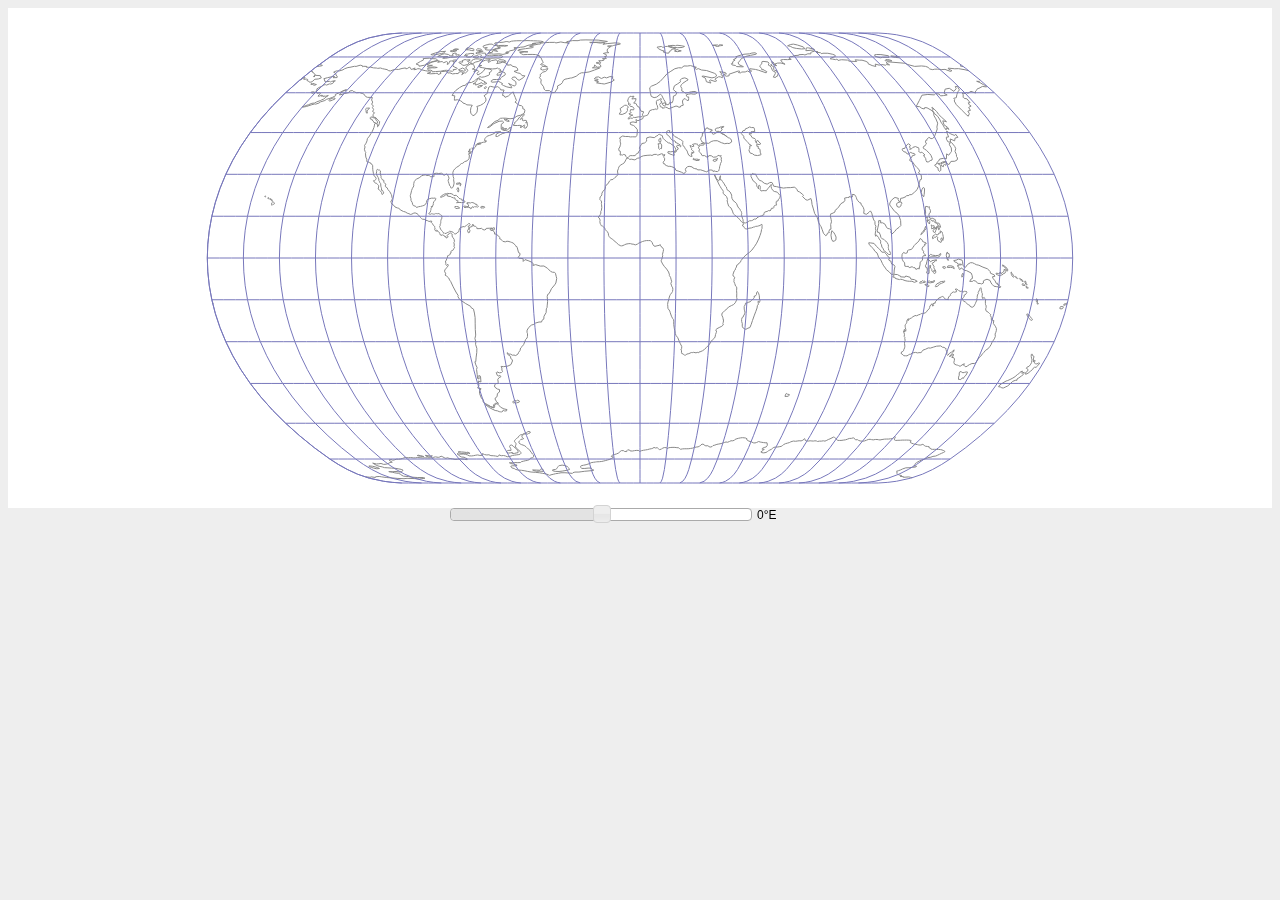
<file: CentralMeridianSlider/index.html>
<!DOCTYPE html>
<html>
	<head>
		<meta http-equiv="Content-Type" content="text/html; charset=utf-8">
		<title>MapCanvas Demo</title>
		<script src="../CanvasMap/jquery/jquery-1.11.1.min.js"></script>
		<script src="../CanvasMap/jquery/jquery-ui-1.10.2.custom.min.js"></script>
		<script src="../CanvasMap/jquery/jquery.ui.touch-punch.min.js"></script>
		<script type="text/javascript" src="../CanvasMap/CanvasMap.js"></script>
		<script type="text/javascript" src="UI.js"></script>
		<link rel="stylesheet" href="../CanvasMap/jquery/css/smoothness/jquery-ui-1.10.2.custom.min.css">
		<link rel="stylesheet" type="text/css" href="static.css">
	</head>

	<body>
		<div id="container">
			<div id="map" class="map">
				<canvas id="mapCanvas" class="mapCanvas"></canvas>
			</div>
			<div id="meridianContainer">
				<div id="meridianSlider"></div>
				<div id="meridianText"></div>
			</div>
		</div>
	</body>
</html>
</file>
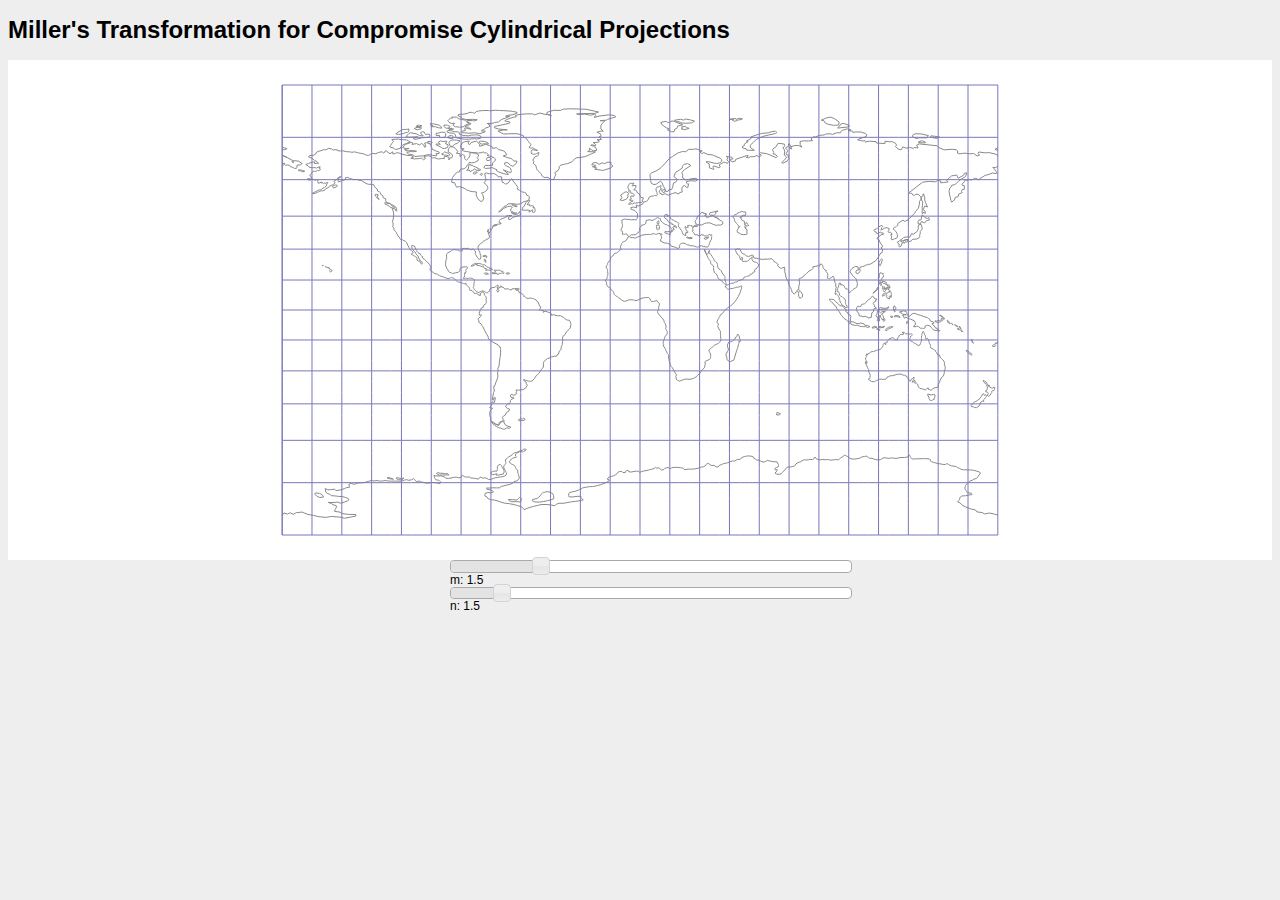
<file: Miller Transformation/index.html>
<!DOCTYPE html>
<html>
	<head>
		<meta http-equiv="Content-Type" content="text/html; charset=utf-8">
		<title>MapCanvas Demo</title>
		<script src="../CanvasMap/jquery/jquery-1.11.1.min.js"></script>
		<script src="../CanvasMap/jquery/jquery-ui-1.10.2.custom.min.js"></script>
		<script src="../CanvasMap/jquery/jquery.ui.touch-punch.min.js"></script>
		<script type="text/javascript" src="../CanvasMap/CanvasMap.js"></script>
		<script type="text/javascript" src="UI.js"></script>
		<link rel="stylesheet" href="../CanvasMap/jquery/css/smoothness/jquery-ui-1.10.2.custom.min.css">
		<link rel="stylesheet" type="text/css" href="static.css">
	</head>

	<body>
		<h1 id="title">Miller's Transformation for Compromise Cylindrical Projections</h1>

		<div id="container">
			<div id="map" class="map">
				<canvas id="mapCanvas" class="mapCanvas"></canvas>
			</div>
			<div id="meridianContainer">
				<div id="mSlider"></div>
				<div id="mText"></div>
				<div id="nSlider"></div>
				<div id="nText"></div>
				<div id="aspectText"></div>
			</div>
		</div>
	</body>
</html>
</file>
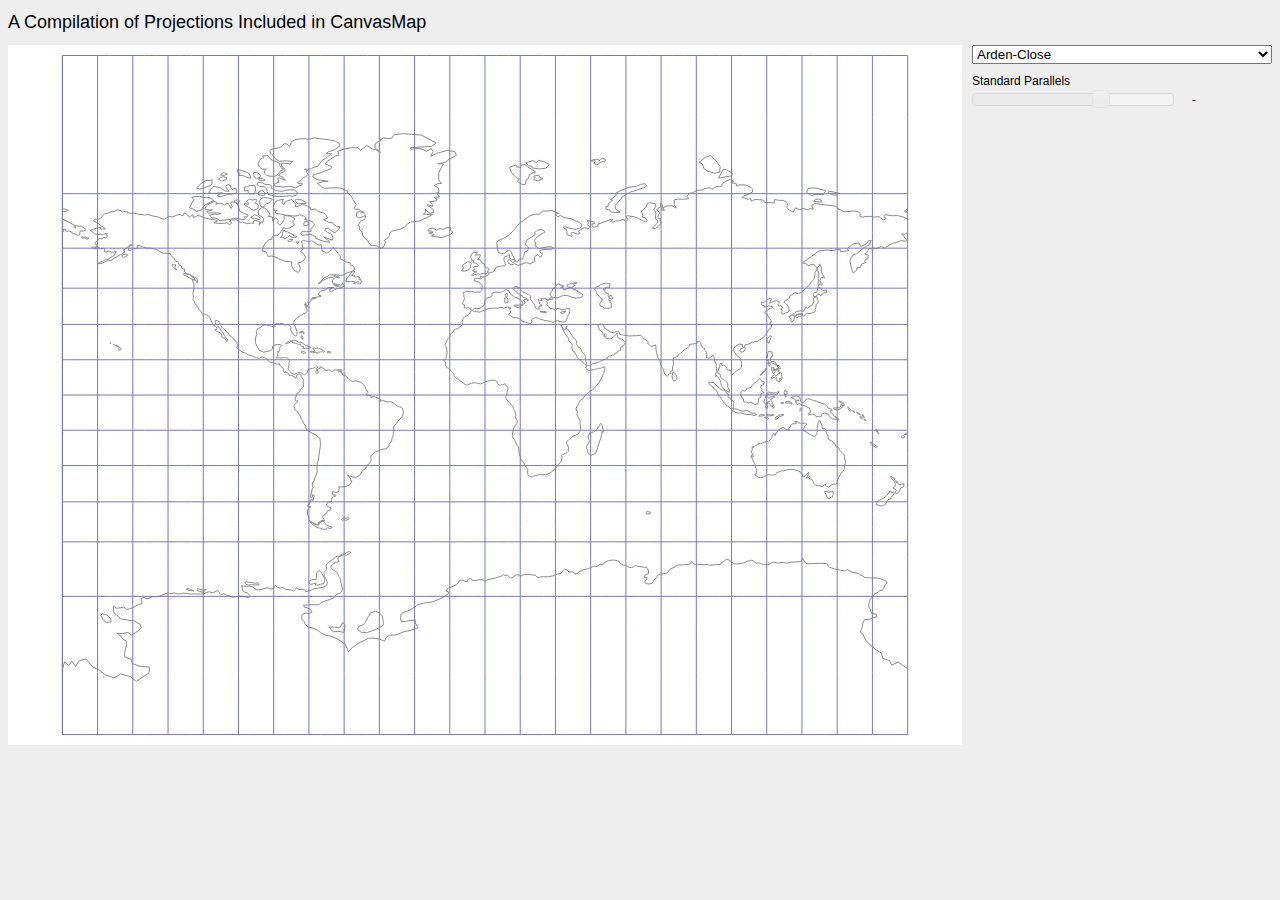
<file: ProjectionList/index.html>
<!DOCTYPE html>
<html>
	<head>
		<meta http-equiv="Content-Type" content="text/html; charset=utf-8">
		<title>MapCanvas Demo</title>
		<script src="../CanvasMap/jquery/jquery-1.11.1.min.js"></script>
		<script src="../CanvasMap/jquery/jquery-ui-1.10.2.custom.min.js"></script>
		<script src="../CanvasMap/jquery/jquery.ui.touch-punch.min.js"></script>
		
		<script type="text/javascript" src="../CanvasMap/CanvasMap.js"></script>
		<script type="text/javascript" src="UI.js"></script>
		<link rel="stylesheet" href="../CanvasMap/jquery/css/smoothness/jquery-ui-1.10.2.custom.min.css">
		<link rel="stylesheet" type="text/css" href="../CanvasMap/css/projection.css">
	</head>

	<body>
		<h1 id="title">A Compilation of Projections Included in CanvasMap</h1>

		<div id="container">

			<div class="mapControls">
				<select id="projection-menu" class="menu">
					<option value="ArdenClose">Arden-Close</option>
					<option value="Bonne">Bonne</option>
					<option value="Braun2">Braun II (Perspective)</option>
					<option value="BraunStereographic">Braun Stereographic (&phi;&#8320; = 0&deg;)</option>
					<option value="BSAM">BSAM (Stereographic &phi;&#8320; = 30&deg;)</option>
					<option value="Canters1">Canters I</option>
					<option value="Canters2">Canters II</option>
					<option value="CentralCylindrical">Central Cylindrical</option>
					<option value="EqualAreaCylindrical">Cylindrical Equal-area (Adaptive &phi;&#8320;)</option>
					<option value="CylindricalStereographic">Cylindrical Stereographic (Adaptive &phi;&#8320;)</option>
					<option value="Eckert4">Eckert IV</option>
					<option value="Eckert6">Eckert VI</option>
					<option value="Equirectangular">Equirectangular (Adaptive &phi;&#8320;)</option>
					<option value="GallIsographic">Gall Isographic (Equirectangular &phi;&#8320; = 45&deg;)</option>
					<option value="GallPeters">Gall-Peters (Equal-area &phi;&#8320; = 45&deg;)</option>
					<option value="GallStereographic">Gall Stereographic (&phi;&#8320; = 45&deg;)</option>
					<option value="Hammer">Hammer</option>
					<option value="Hufnagel">Hufnagel</option>
					<option value="Kamenetskiy1">Kamenetskiy I (Stereographic &phi;&#8320; = 55&deg;)</option>
					<option value="Kavrayskiy1">Kavrayskiy I</option>
                                        <option value="Kavrayskiy5">Kavrayskiy V</option>
					<option value="KharchenkoShabanova">Kharchenko-Shabanova</option>
					<option value="LambertAzimuthalEqualAreaPolar">Lambert Azimuthal Equal-area Polar</option>
					<option value="LambertEqualAreaCylindrical">Lambert Equal-area Cylindrical</option>
                                        <option value="McBrydeThomas1">McBryde-Thomas I</option>
                                        <option value="McBrydeThomas2">McBryde-Thomas II</option>
					<option value="Mercator">Mercator</option>
					<option value="Miller">Miller I</option>
					<option value="Miller2">Miller II</option>
					<option value="MillerGall">Miller-Gall (Stereographic &phi;&#8320; = 66&deg;10')</option>
					<option value="MillerPerspective">Miller Perspective</option>
					<option value="RMillerMinOverallScaleDistortion">Miller Minimum Overall Scale Distortion (Equirectangular &phi;&#8320; = 37&deg;30')</option>
					<option value="RMillerMinContinentalScaleDistortion">Miller Minimum Continental Scale Distortion (Equirectangular &phi;&#8320; = 43&deg;30')</option>
					<option value="Mollweide">Mollweide</option>
					<option value="NaturalEarth">Natural Earth</option>
					<option value="Pavlov">Pavlov</option>
					<option value="PlateCarree">Plate Carr&eacute;e (Equirectangular &phi;&#8320; = 0&deg;)</option>
					<option value="PutninsP4P">Putnins P4'</option>
					<option value="Robinson">Robinson</option>
					<option value="Sinusoidal">Sinusoidal</option>
					<option value="Strebe1995">Strebe 1995</option>
					<option value="Tobler1">Tobler Alternate I</option>
					<option value="Tobler2">Tobler Alternate II</option>
					<option value="Urmayev2">Urmayev II</option>
					<option value="Urmayev3">Urmayev III</option>
					<option value="Wagner1">Wagner I</option>
					<option value="Wagner4">Wagner IV</option>
					<option value="Wagner7">Wagner VII</option>
					<option value="WagnerPseudocylindrical">Lambert Azimuthal Transformed to Pseudocylindrical</option>
				</select>

				<div>
					Standard Parallels
				</div>

				<div class="sliderContainer">
					<div id="slider" class="slider"></div>
					<div id="sliderValueText" class="sliderValueText">
						-
					</div>
				</div>

			</div>

			<div id="map" class="map">
				<canvas id="mapCanvas" class="mapCanvas"></canvas>
			</div>

		</div>

	</body>
</html>
</file>
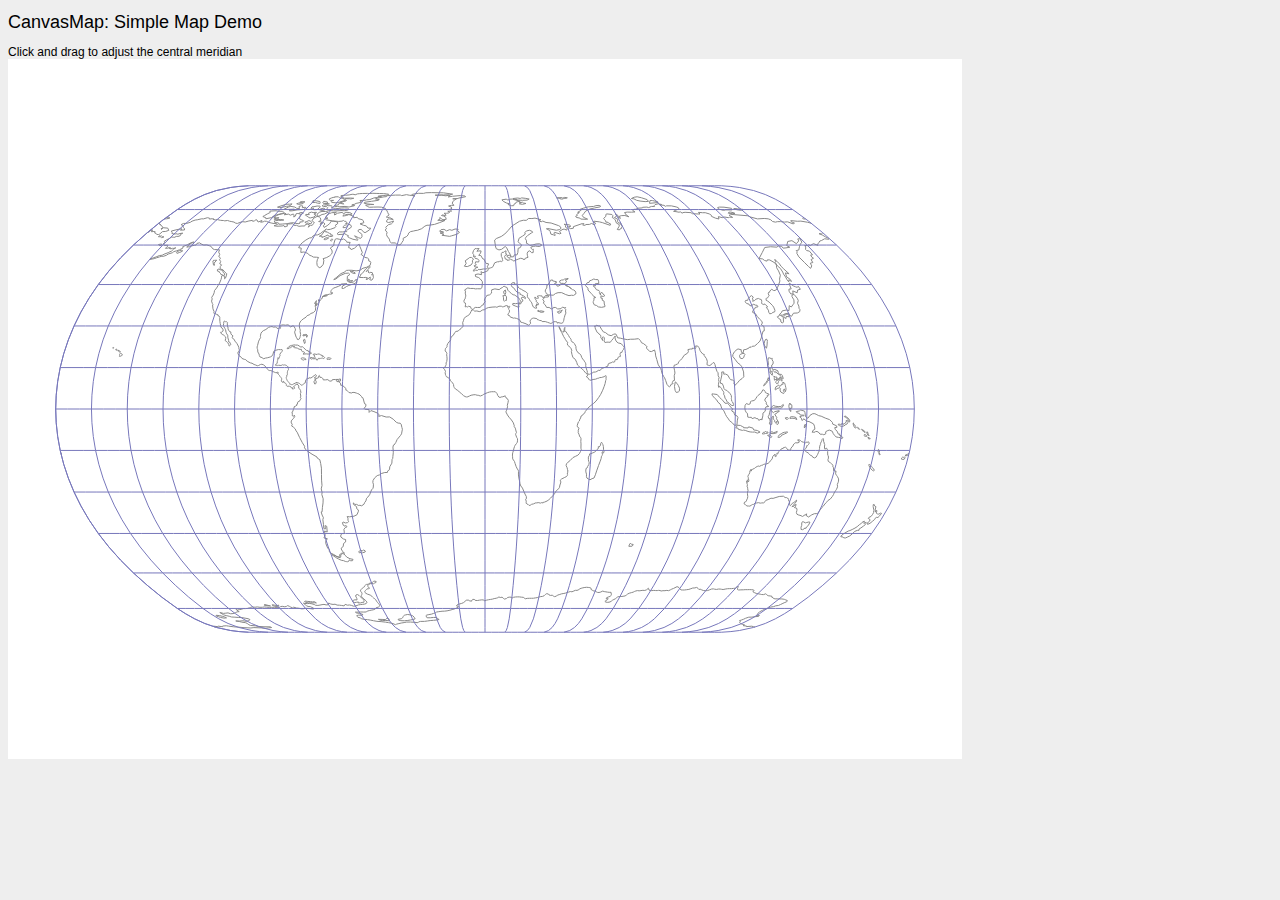
<file: SimpleMap/index.html>
<!DOCTYPE html>
<html>
	<head>
		<meta http-equiv="Content-Type" content="text/html; charset=utf-8">
		<title>MapCanvas Demo</title>
		<script src="../CanvasMap/jquery/jquery-1.11.1.min.js"></script>
		<script src="../CanvasMap/jquery/jquery-ui-1.10.2.custom.min.js"></script>
		<script src="../CanvasMap/jquery/jquery.ui.touch-punch.min.js"></script>
		<script type="text/javascript" src="../CanvasMap/CanvasMap.js"></script>
		<script type="text/javascript" src="UI.js"></script>
		<link rel="stylesheet" href="../CanvasMap/jquery/css/smoothness/jquery-ui-1.10.2.custom.min.css">
		<link rel="stylesheet" type="text/css" href="../CanvasMap/css/projection.css">
	</head>

	<body>
		<h1 id="title">CanvasMap: Simple Map Demo</h1>
		<div>Click and drag to adjust the central meridian</div>
		<div id="container">
			<div id="map" class="map">
				<canvas id="mapCanvas" class="mapCanvas"></canvas>
			</div>

		</div>

	</body>
</html>
</file>
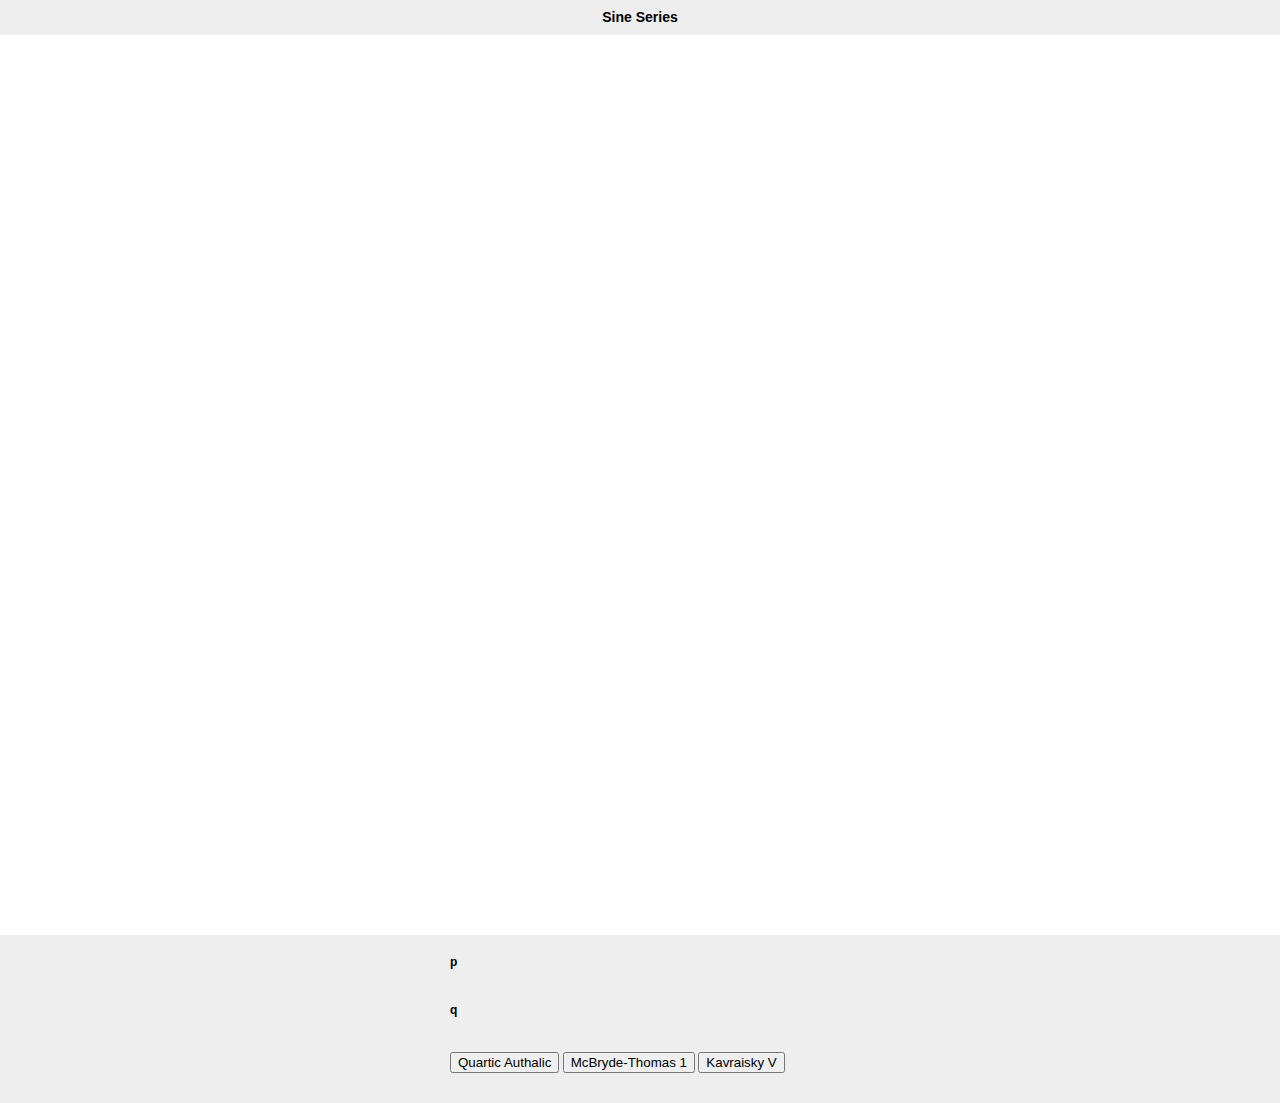
<file: SineSeries/index.html>
<!DOCTYPE html>
<html>
    <head>
        <meta http-equiv="Content-Type" content="text/html; charset=utf-8">
        <title>Sine Series</title>
        <script src="../CanvasMap/jquery/jquery-1.11.1.min.js"></script>
        <script src="../CanvasMap/jquery/jquery-ui-1.10.2.custom.min.js"></script>
        <script src="../CanvasMap/jquery/jquery.ui.touch-punch.min.js"></script>
        <script type="text/javascript" src="../CanvasMap/CanvasMap.js"></script>
        <script type="text/javascript" src="UI.js"></script>
        <link rel="stylesheet" href="../CanvasMap/jquery/css/smoothness/jquery-ui-1.10.2.custom.min.css">
        <link rel="stylesheet" type="text/css" href="static.css">
    </head>

    <body>
        <div id="container">
            <div id="header">
                <h1>Sine Series</h1>
            </div>

            <div id="map" class="map">
                <canvas id="mapCanvas" class="mapCanvas"></canvas>
            </div>

            <div id="guiControlsContainer" class="guiGroup">
                <div class="guiGroup">
                    <div class="guiTitle">p</div>
                    <div id="pSlider" class="slider"></div>
                    <div id="pSliderText" class="sliderText"></div>
                    <br>
                </div>

                <div class="guiGroup">
                    <div class="guiTitle">q</div>
                    <div id="qSlider" class="slider"></div>
                    <div id="qSliderText" class="sliderText"></div>
                </div>
                
                <div id="buttonGroup" class="guiGroup">
                    <button name="button" onclick="setPQ(2, 2);">Quartic Authalic</button>
                    <button name="button" onclick="setPQ(1.48875, 1.36509);">McBryde-Thomas 1</button>
                    <button name="button" onclick="setPQ(1.504875, 1.504875 * 0.9);">Kavraisky V</button>
                </div>
            </div>
                        
        </div>
    </body>
</html>
</file>
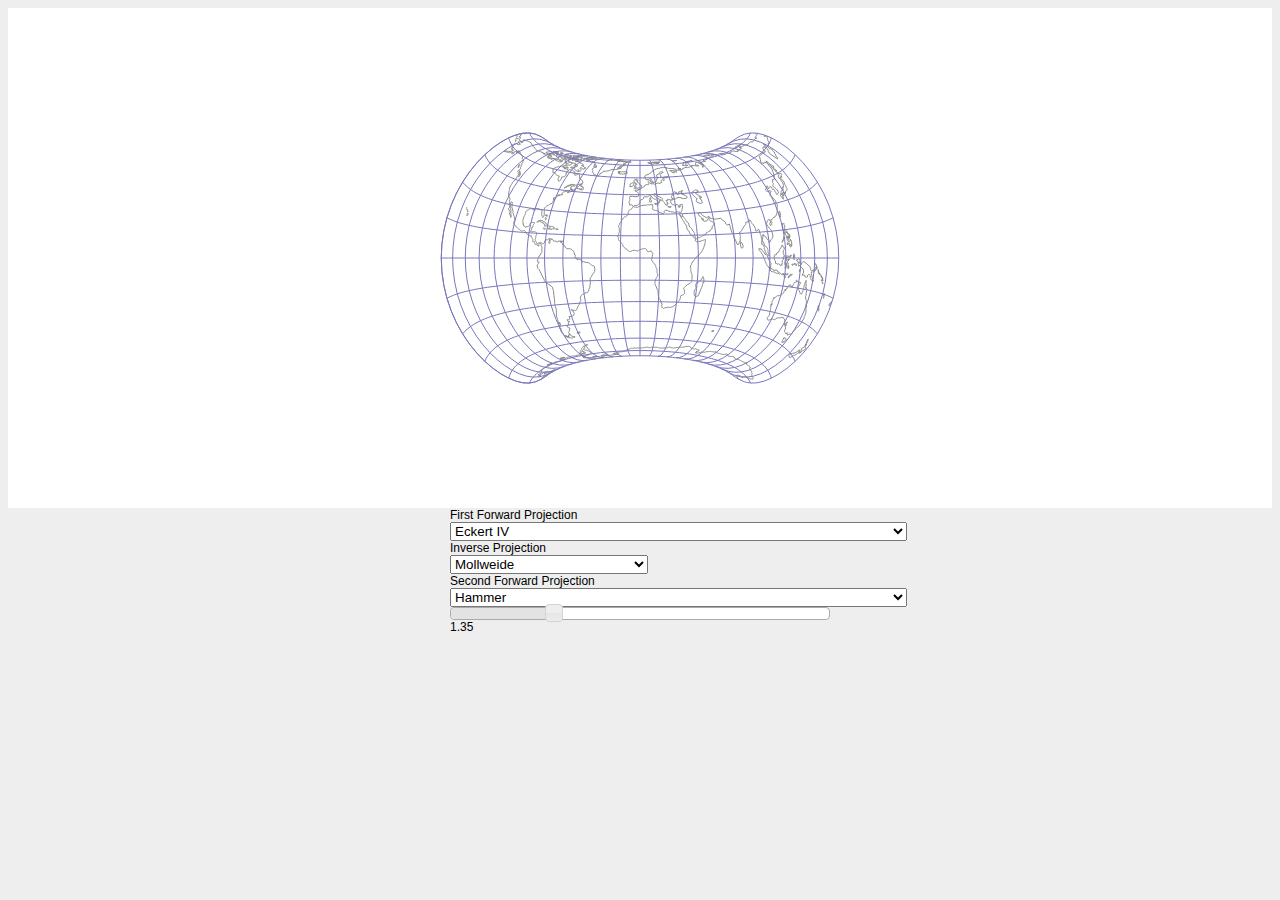
<file: StrebeTransformation/index.html>
<!DOCTYPE html>
<html>
	<head>
		<meta http-equiv="Content-Type" content="text/html; charset=utf-8">
		<title>Strebe Transformation</title>
		<script src="../CanvasMap/jquery/jquery-1.11.1.min.js"></script>
		<script src="../CanvasMap/jquery/jquery-ui-1.10.2.custom.min.js"></script>
		<script src="../CanvasMap/jquery/jquery.ui.touch-punch.min.js"></script>
		<script type="text/javascript" src="../CanvasMap/CanvasMap.js"></script>
		<script type="text/javascript" src="UI.js"></script>
		<link rel="stylesheet" href="../CanvasMap/jquery/css/smoothness/jquery-ui-1.10.2.custom.min.css">
		<link rel="stylesheet" type="text/css" href="static.css">
	</head>

	<body>
		<div id="container">
			<div id="map" class="map">
				<canvas id="mapCanvas" class="mapCanvas"></canvas>
			</div>
			<div id="meridianContainer">
				First Forward Projection
				<select id="forward1-menu" class="menu">
					<option value="AlbersConic">Albers Conic</option>
					<option value="ArdenClose">Arden-Close</option>
					<option value="Bonne">Bonne</option>
					<option value="Braun2">Braun II (Perspective)</option>
					<option value="BraunStereographic">Braun Stereographic (&phi;&#8320; = 0&deg;)</option>
					<option value="BSAM">BSAM (Stereographic &phi;&#8320; = 30&deg;)</option>
					<option value="Canters1">Canters I</option>
					<option value="Canters2">Canters II</option>
					<option value="CentralCylindrical">Central Cylindrical</option>
					<option value="EqualAreaCylindrical">Cylindrical Equal-area (Adaptive &phi;&#8320;)</option>
					<option value="CylindricalStereographic">Cylindrical Stereographic (Adaptive &phi;&#8320;)</option>
					<option value="Eckert4" selected>Eckert IV</option>
					<option value="Equirectangular">Equirectangular (Adaptive &phi;&#8320;)</option>
					<option value="GallIsographic">Gall Isographic (Equirectangular &phi;&#8320; = 45&deg;)</option>
					<option value="GallPeters">Gall-Peters (Equal-area &phi;&#8320; = 45&deg;)</option>
					<option value="GallStereographic">Gall Stereographic (&phi;&#8320; = 45&deg;)</option>
					<option value="Hammer">Hammer</option>
					<option value="Kamenetskiy1">Kamenetskiy I (Stereographic &phi;&#8320; = 55&deg;)</option>
					<option value="Kavrayskiy1">Kavrayskiy I</option>
					<option value="KharchenkoShabanova">Kharchenko-Shabanova</option>
					<option value="LambertAzimuthalEqualAreaPolar">Lambert Azimuthal Equal-area Polar</option>
					<option value="LambertEqualAreaCylindrical">Lambert Equal-area Cylindrical</option>
					<option value="Mercator">Mercator</option>
					<option value="Miller">Miller I</option>
					<option value="Miller2">Miller II</option>
					<option value="MillerGall">Miller-Gall (Stereographic &phi;&#8320; = 66&deg;10')</option>
					<option value="MillerPerspective">Miller Perspective</option>
					<option value="RMillerMinOverallScaleDistortion">Miller Minimum Overall Scale Distortion (Equirectangular &phi;&#8320; = 37&deg;30')</option>
					<option value="RMillerMinContinentalScaleDistortion">Miller Minimum Continental Scale Distortion (Equirectangular &phi;&#8320; = 43&deg;30')</option>
					<option value="Mollweide">Mollweide</option>
					<option value="NaturalEarth">Natural Earth</option>
					<option value="Pavlov">Pavlov</option>
					<option value="PlateCarree">Plate Carr&eacute;e (Equirectangular &phi;&#8320; = 0&deg;)</option>
					<option value="Robinson">Robinson</option>
					<option value="Sinusoidal">Sinusoidal</option>
					<option value="Strebe1995">Strebe 1995</option>
					<option value="Tobler1">Tobler Alternate I</option>
					<option value="Tobler2">Tobler Alternate II</option>
					<option value="Urmayev2">Urmayev II</option>
					<option value="Urmayev3">Urmayev III</option>
					<option value="Wagner7">Wagner VII</option>
				</select>
				
				<div>Inverse Projection</div>
				<select id="inverse-menu" class="menu">
					<option value="Eckert4">Eckert IV</option>
					<option value="Equirectangular">Equirectangular (Adaptive &phi;&#8320;)</option>
					<option value="Hammer">Hammer</option>
					<option value="LambertEqualAreaCylindrical">Lambert Cylindrical</option>
					<option value="Mollweide" selected>Mollweide</option>
					<option value="Sinusoidal">Sinusoidal</option>				
				</select>
				
				<div>Second Forward Projection</div>
				<select id="forward2-menu" class="menu">
					<option value="AlbersConic">Albers Conic</option>
					<option value="ArdenClose">Arden-Close</option>
					<option value="Bonne">Bonne</option>
					<option value="Braun2">Braun II (Perspective)</option>
					<option value="BraunStereographic">Braun Stereographic (&phi;&#8320; = 0&deg;)</option>
					<option value="BSAM">BSAM (Stereographic &phi;&#8320; = 30&deg;)</option>
					<option value="Canters1">Canters I</option>
					<option value="Canters2">Canters II</option>
					<option value="CentralCylindrical">Central Cylindrical</option>
					<option value="EqualAreaCylindrical">Cylindrical Equal-area (Adaptive &phi;&#8320;)</option>
					<option value="CylindricalStereographic">Cylindrical Stereographic (Adaptive &phi;&#8320;)</option>
					<option value="Eckert4">Eckert IV</option>
					<option value="Equirectangular">Equirectangular (Adaptive &phi;&#8320;)</option>
					<option value="GallIsographic">Gall Isographic (Equirectangular &phi;&#8320; = 45&deg;)</option>
					<option value="GallPeters">Gall-Peters (Equal-area &phi;&#8320; = 45&deg;)</option>
					<option value="GallStereographic">Gall Stereographic (&phi;&#8320; = 45&deg;)</option>
					<option value="Hammer" selected>Hammer</option>
					<option value="Kamenetskiy1">Kamenetskiy I (Stereographic &phi;&#8320; = 55&deg;)</option>
					<option value="Kavrayskiy1">Kavrayskiy I</option>
					<option value="KharchenkoShabanova">Kharchenko-Shabanova</option>
					<option value="LambertAzimuthalEqualAreaPolar">Lambert Azimuthal Equal-area Polar</option>
					<option value="LambertEqualAreaCylindrical">Lambert Equal-area Cylindrical</option>
					<option value="Mercator">Mercator</option>
					<option value="Miller">Miller I</option>
					<option value="Miller2">Miller II</option>
					<option value="MillerGall">Miller-Gall (Stereographic &phi;&#8320; = 66&deg;10')</option>
					<option value="MillerPerspective">Miller Perspective</option>
					<option value="RMillerMinOverallScaleDistortion">Miller Minimum Overall Scale Distortion (Equirectangular &phi;&#8320; = 37&deg;30')</option>
					<option value="RMillerMinContinentalScaleDistortion">Miller Minimum Continental Scale Distortion (Equirectangular &phi;&#8320; = 43&deg;30')</option>
					<option value="Mollweide">Mollweide</option>
					<option value="NaturalEarth">Natural Earth</option>
					<option value="Pavlov">Pavlov</option>
					<option value="PlateCarree">Plate Carr&eacute;e (Equirectangular &phi;&#8320; = 0&deg;)</option>
					<option value="Robinson">Robinson</option>
					<option value="Sinusoidal">Sinusoidal</option>
					<option value="Strebe1995">Strebe 1995</option>
					<option value="Tobler1">Tobler Alternate I</option>
					<option value="Tobler2">Tobler Alternate II</option>
					<option value="Urmayev2">Urmayev II</option>
					<option value="Urmayev3">Urmayev III</option>
					<option value="Wagner7">Wagner VII</option>
				</select>

				<div id="slider"></div>
				<div id="sliderText"></div>
			</div>
		</div>
	</body>
</html>
</file>
<file: CentralMeridianSlider/static.css>
body {
	background-color: #eee;
	font: 12px sans-serif;
}

.map {
	height:500px;
	width:100%;
	padding:0px;
	border:0px;
	background-color: #fff;
	position:relative;
}

.mapCanvas {
	width: 100%;
	height: 100%;
	position:absolute;
}

#meridianContainer {
	position: relative;
	margin-left:auto;
	margin-right:auto;
	width:380px;
}

#meridianSlider{
	position: relative;
	width:300px;
	float: left;
}

#meridianText{
	position: relative;
	width: 70px;
	margin-left: 5px;
	float: left;
}
</file>
<file: Miller Transformation/static.css>
body {
	background-color: #eee;
	font: 12px sans-serif;
}

.map {
	height:500px;
	width:100%;
	padding:0px;
	border:0px;
	background-color: #fff;
	position:relative;
}

.mapCanvas {
	width: 100%;
	height: 100%;
	position:absolute;
}

#meridianContainer {
	position: relative;
	margin-left:auto;
	margin-right:auto;
	width:380px;
}

#meridianSlider{
	position: relative;
	width:300px;
	float: left;
}

#meridianText{
	position: relative;
	width: 70px;
	margin-left: 5px;
	float: left;
}

#mSlider {
	float: left;
	width: 400px;
}

#nSlider {
	float: left;
	width: 400px;
}
</file>
<file: CanvasMap/css/projection.css>
body {
	background-color: #eee;
	font: 12px sans-serif;
}

h1 {
	font: 18px sans-serif;
}

#container {
}

.map {
	height:700px;
	padding:0px;
	border:0px;
	background-color: #fff;
	margin-right: 310px;
	position:relative;
}

.mapCanvas {
	width: 100%;
	height: 100%;
	position:absolute;
}

.mapControls {
	width: 300px;
	float: right;
	margin-left: 10px;
}

.sliderContainer {
	padding-top: 5px;
	padding-bottom: 30px;
	width: 300px;
}

.slider {
	float: left;
	width: 200px;
}

.sliderValueText {
	float: right;
	width: 80px;
}

.menu {
	width: 300px;
	margin-bottom: 10px;
}
</file>
<file: SineSeries/static.css>
.map {
    height: 900px;
    width: 100%;
    padding: 0px;
    border: 0px;
    margin: 0px;
    background-color: #fff;
    position: relative;
}

body {
    background-color: #eee;
    font-family: "Lucida Grande", "Open Sans", sans-serif;
    font-size: 12px;
    padding: 0px;
    border: 0px;
    margin: 0px;
}

h1 {
    font-family: "Lucida Grande", "Open Sans", sans-serif;
    font-size: 14px;
    font-weight: bolder;
    text-align: center;
}

.guiTitle{
    font-family: "Lucida Grande", "Open Sans", sans-serif;
    font-size: 12px;
    font-weight: bolder;
    margin-bottom: 5px;
}

.guiGroup {
    padding-bottom: 15px;
}

.mapCanvas {
    width: 100%;
    height: 100%;
    position:absolute;
}

#guiControlsContainer {
    position: relative;
    margin-left:auto;
    margin-right:auto;
    width:380px;
    margin-top: 20px;
}

.slider{
    position: relative;
    width:300px;
    float: left;
}


.sliderText{
    position: relative;
    width: 70px;
    margin-left: 5px;
    float: left;
}

#buttonGroup {
    margin-top: 15px;
}
</file>
<file: StrebeTransformation/static.css>
body {
	background-color: #eee;
	font: 12px sans-serif;
}

.map {
	height:500px;
	width:100%;
	padding:0px;
	border:0px;
	background-color: #fff;
	position:relative;
}

.mapCanvas {
	width: 100%;
	height: 100%;
	position:absolute;
}

#meridianContainer {
	position: relative;
	margin-left:auto;
	margin-right:auto;
	width:380px;
}

#meridianSlider{
	position: relative;
	width:300px;
	float: left;
}

#meridianText{
	position: relative;
	width: 70px;
	margin-left: 5px;
	float: left;
}
</file>
